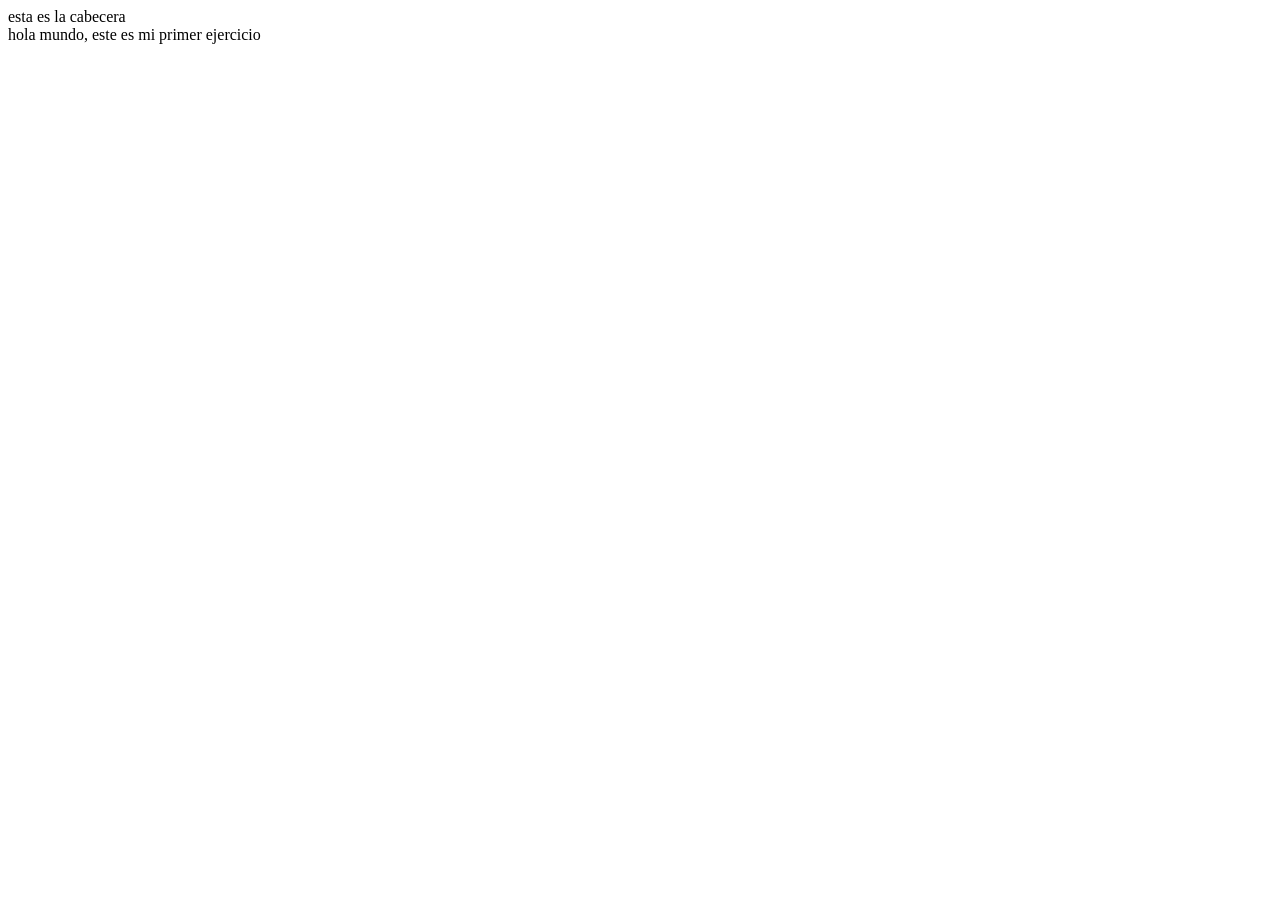
<file: modulo-01-leccion-01-ejercicio-01-prueba/index.html>
<!DOCTYPE html>
<html lang="en">
<head>
    <meta charset="UTF-8">
    <meta name="viewport" content="width=, initial-scale=1.0">
    <title>Document</title>
</head>
<body>
    <header>esta es la cabecera</header>  
  hola mundo, este es mi primer ejercicio
</body>
</html>
</file>
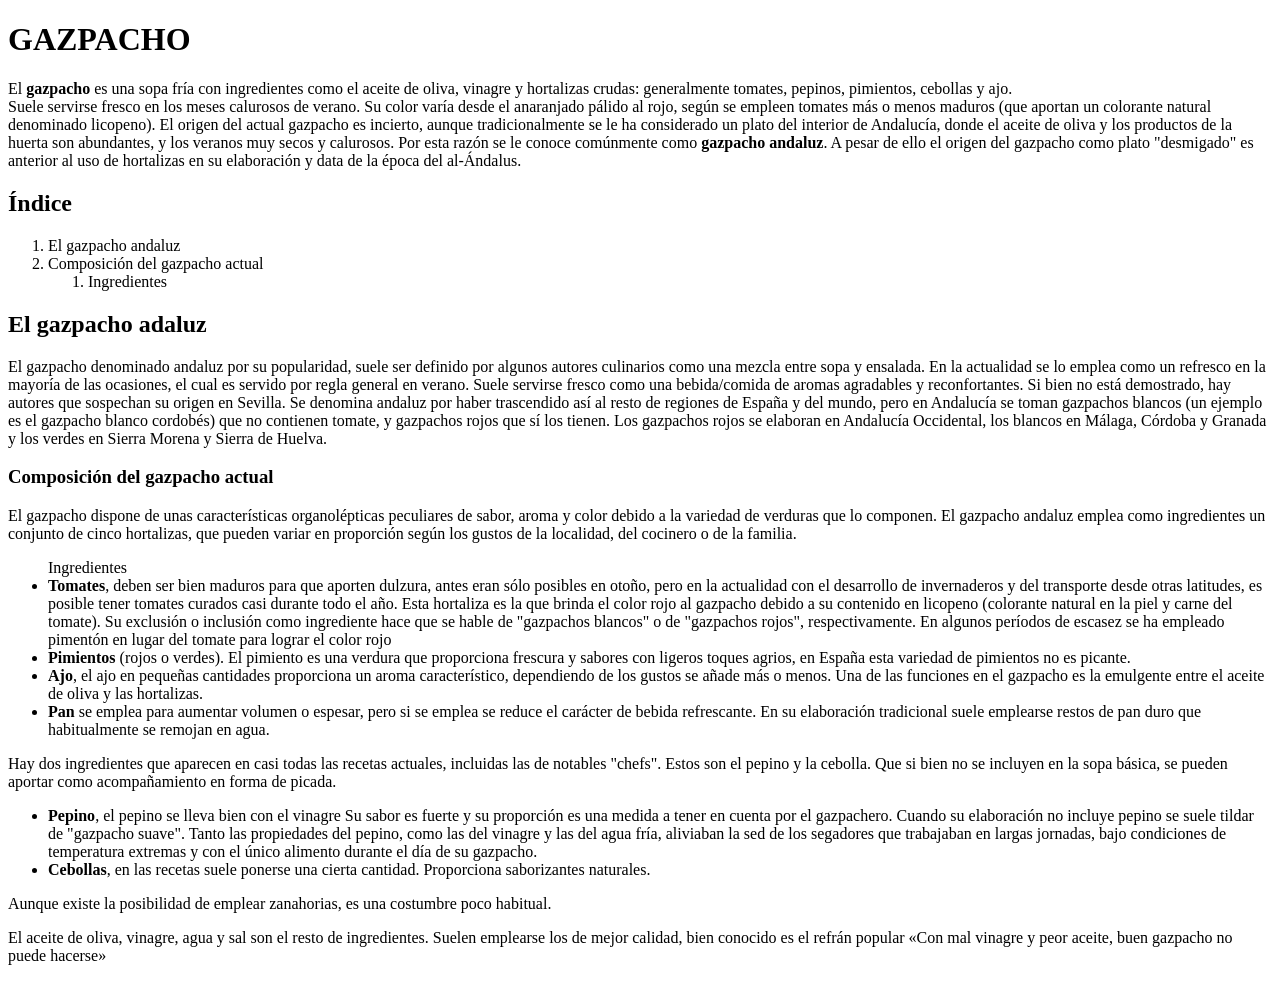
<file: modulo-01-leccion-01-ejercicio-02-gazpacho/index.html>
<!DOCTYPE html>
<html lang="es">
  <head>
    <meta charset="utf-8" />
    <title>Receta de gazpacho</title>
  </head>
  <body>
    <h1>GAZPACHO</h1>
    <p>El <b>gazpacho</b> es una sopa fría con ingredientes como el aceite de oliva, vinagre y hortalizas crudas: 
        generalmente tomates, pepinos, pimientos, cebollas y ajo.
        <br/>
        Suele servirse fresco en los meses calurosos de verano. Su color varía desde el anaranjado pálido 
        al rojo, según se empleen tomates más o menos maduros (que aportan un colorante natural denominado
         licopeno).​ El origen del actual gazpacho es incierto, aunque tradicionalmente se le ha considerado 
         un plato del interior de Andalucía, donde el aceite de oliva y los productos de la huerta son 
         abundantes, y los veranos muy secos y calurosos.​ Por esta razón se le conoce comúnmente como <b>gazpacho andaluz</b>. 
         A pesar de ello el origen del gazpacho como plato "desmigado" es anterior al uso de
         hortalizas en su elaboración y data de la época del al-Ándalus.​</p>

    <h2>Índice</h2>
    <ol>
        <li>El gazpacho andaluz</li> 
        <li>Composición del gazpacho actual</li>  
        <ol><li>Ingredientes</li></ol>
    </ol> 
    

    <h2>El gazpacho adaluz</h2>
    <p>El gazpacho denominado andaluz por su popularidad, suele ser definido por algunos autores culinarios 
        como una mezcla entre sopa y ensalada. En la actualidad se lo emplea como un refresco en la mayoría 
        de las ocasiones, el cual es servido por regla general en verano. Suele servirse fresco como una 
        bebida/comida de aromas agradables y reconfortantes. Si bien no está demostrado, hay autores que 
        sospechan su origen en Sevilla. Se denomina andaluz por haber trascendido así al resto de regiones
         de España y del mundo, pero en Andalucía se toman gazpachos blancos (un ejemplo es el gazpacho blanco 
         cordobés) que no contienen tomate, y gazpachos rojos que sí los tienen. Los gazpachos rojos se elaboran
          en Andalucía Occidental, los blancos en Málaga, Córdoba y Granada y los verdes en Sierra Morena y Sierra 
          de Huelva.</p>
    
    <h3>Composición del gazpacho actual</h3>
    <p>El gazpacho dispone de unas características organolépticas peculiares de sabor, aroma y color debido a la 
        variedad de verduras que lo componen. El gazpacho andaluz emplea como ingredientes un conjunto de cinco 
        hortalizas, que pueden variar en proporción según los gustos de la localidad, del cocinero o de la familia.</p>

    <ul>Ingredientes
        <li><b>Tomates</b>, deben ser bien maduros para que aporten dulzura, antes eran sólo posibles en otoño, pero en la 
        actualidad con el desarrollo de invernaderos y del transporte desde otras latitudes, es posible tener 
        tomates curados casi durante todo el año. Esta hortaliza es la que brinda el color rojo al gazpacho debido
         a su contenido en licopeno (colorante natural en la piel y carne del tomate). Su exclusión o inclusión 
         como ingrediente hace que se hable de "gazpachos blancos" o de "gazpachos rojos", respectivamente. En
          algunos períodos de escasez se ha empleado pimentón en lugar del tomate para lograr el color rojo</li>
        <li><b>Pimientos</b> (rojos o verdes). El pimiento es una verdura que proporciona frescura y sabores con ligeros 
            toques agrios, en España esta variedad de pimientos no es picante.</li>
        <li><b>Ajo</b>, el ajo en pequeñas cantidades proporciona un aroma característico, dependiendo de los gustos se añade más 
            o menos. Una de las funciones en el gazpacho es la emulgente entre el aceite de oliva y las hortalizas.</li>
        <li><b>Pan</b> se emplea para aumentar volumen o espesar, pero si se emplea se reduce el carácter de bebida refrescante.
             En su elaboración tradicional suele emplearse restos de pan duro que habitualmente se remojan en agua.</li>
    </ul>
    
    <P>Hay dos ingredientes que aparecen en casi todas las recetas actuales, incluidas las de notables "chefs". Estos son
        el pepino y la cebolla. Que si bien no se incluyen en la sopa básica, se pueden aportar como acompañamiento en forma de picada.</P>
    <ul>
            <li><b>Pepino</b>, el pepino se lleva bien con el vinagre Su sabor es fuerte y su proporción es una medida a tener en 
        cuenta por el gazpachero. Cuando su elaboración no incluye pepino se suele tildar de "gazpacho suave". 
        Tanto las propiedades del pepino, como las del vinagre y las del agua fría, aliviaban la sed de los 
        segadores que trabajaban en largas jornadas, bajo condiciones de temperatura extremas y con el único
         alimento durante el día de su gazpacho.</li>
    
        <li><b>Cebollas</b>, en las recetas suele ponerse una cierta cantidad. Proporciona saborizantes naturales.</li>
     </ul>

    <p>Aunque existe la posibilidad de emplear zanahorias, es una costumbre poco habitual.
    <p>El aceite de oliva, vinagre, agua y sal son el resto de ingredientes. Suelen emplearse los de mejor
     calidad, bien conocido es el refrán popular «Con mal vinagre y peor aceite, buen gazpacho no puede hacerse» </p></p>
   </body>
</html>
</file>
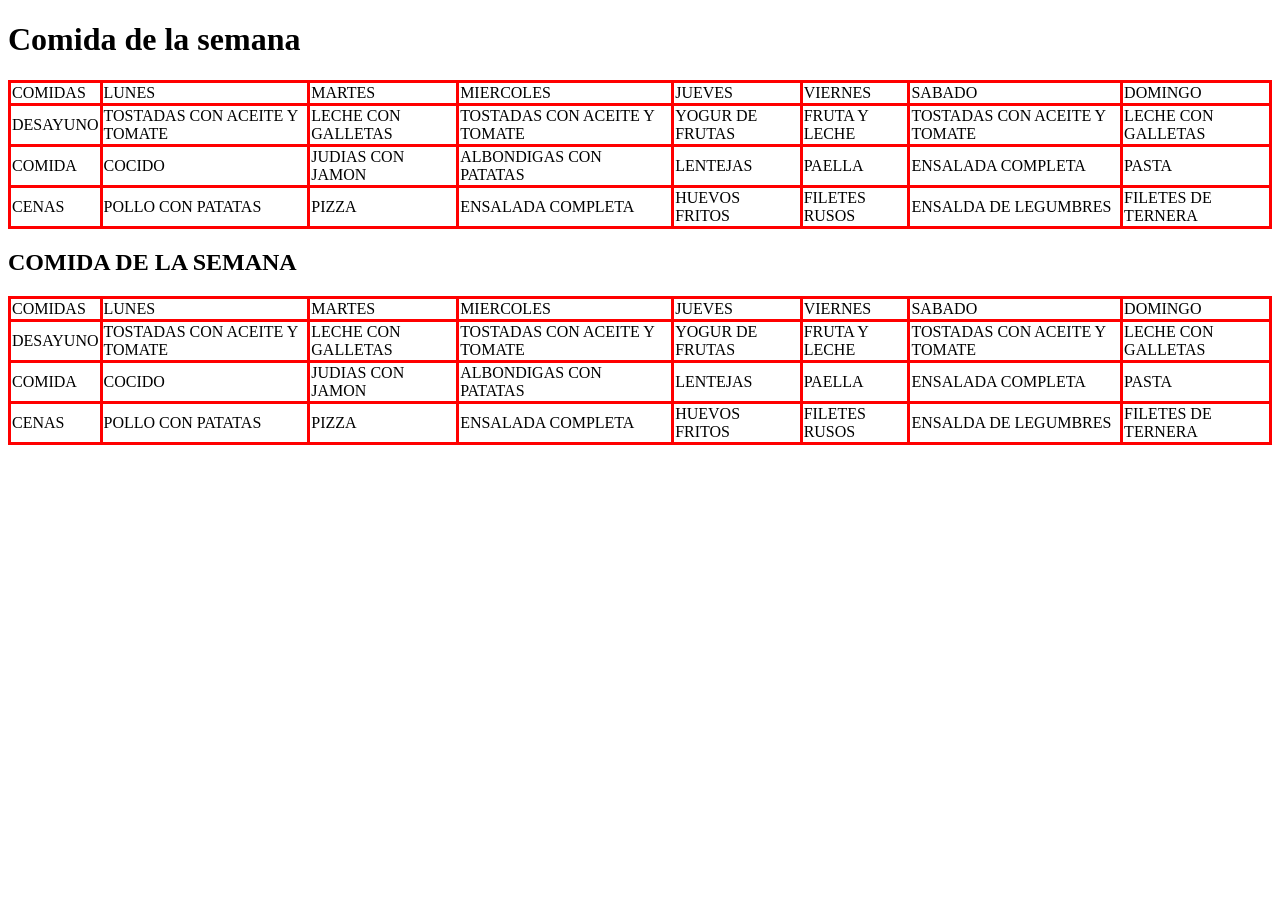
<file: modulo-01-leccion-02-ejercicio-01-comida-de-la-semana/index.html>
<!DOCTYPE html>
<html lang="es">
<head>
    <meta charset="UTF-8">
    <meta name="viewport" content="width=device-width, initial-scale=1.0">
    <title>Comida de cada día</title>
    <style>
        table {
          border-collapse: collapse;
        }
        
        table, td, th {
          border: 3px solid RED;
        }
    </style>
        
</head>
<body> 
    <h1>Comida de la semana</h1>
          <table border="1">
            <tr>
                <td>COMIDAS</td>
                <td>LUNES</td>
                <td>MARTES</td>
                <td>MIERCOLES</td>
                <td>JUEVES</td>
                <td>VIERNES</td>
                <td>SABADO</td>
                <td>DOMINGO</td>
            </tr>
            <tr>
                <td>DESAYUNO</td>
                <td>TOSTADAS CON ACEITE Y TOMATE</td>
                <td>LECHE CON GALLETAS</td>
                <td>TOSTADAS CON ACEITE Y TOMATE</td> 
                <td>YOGUR DE FRUTAS</td>
                <td>FRUTA Y LECHE</td>
                <td>TOSTADAS CON ACEITE Y TOMATE</td> 
                <td>LECHE CON GALLETAS</td>            </tr>
            <tr>
                <td>COMIDA</td>
                <td>COCIDO</td>
                <td>JUDIAS CON JAMON</td>
                <td>ALBONDIGAS CON PATATAS</td>
                <td>LENTEJAS</td>
                <td>PAELLA</td>
                <td>ENSALADA COMPLETA</td>
                <td>PASTA</td>
            </tr>
            <tr>
                <td>CENAS</td>
                <td>POLLO CON PATATAS</td>
                <td>PIZZA</td>
                <td>ENSALADA COMPLETA</td>
                <td>HUEVOS FRITOS</td>
                <td>FILETES RUSOS</td>
                <td>ENSALDA DE LEGUMBRES</td>
                <td>FILETES DE TERNERA</td>
            </tr>
          </table>
     
         
    <h2>COMIDA DE LA SEMANA</h2>

        <table>
            <tr>
                <td>COMIDAS</td>
                <td>LUNES</td>
                <td>MARTES</td>
                <td>MIERCOLES</td>
                <td>JUEVES</td>
                <td>VIERNES</td>
                <td>SABADO</td>
                <td>DOMINGO</td>
            </tr>
            <tr>
                <td>DESAYUNO</td>
                <td>TOSTADAS CON ACEITE Y TOMATE</td>
                <td>LECHE CON GALLETAS</td>
                <td>TOSTADAS CON ACEITE Y TOMATE</td> 
                <td>YOGUR DE FRUTAS</td>
                <td>FRUTA Y LECHE</td>
                <td>TOSTADAS CON ACEITE Y TOMATE</td> 
                <td>LECHE CON GALLETAS</td>            </tr>
            <tr>
                <td>COMIDA</td>
                <td>COCIDO</td>
                <td>JUDIAS CON JAMON</td>
                <td>ALBONDIGAS CON PATATAS</td>
                <td>LENTEJAS</td>
                <td>PAELLA</td>
                <td>ENSALADA COMPLETA</td>
                <td>PASTA</td>
            </tr>
            <tr>
                <td>CENAS</td>
                <td>POLLO CON PATATAS</td>
                <td>PIZZA</td>
                <td>ENSALADA COMPLETA</td>
                <td>HUEVOS FRITOS</td>
                <td>FILETES RUSOS</td>
                <td>ENSALDA DE LEGUMBRES</td>
                <td>FILETES DE TERNERA</td>
            </tr>
        </table>





</body>
</html>
</file>
